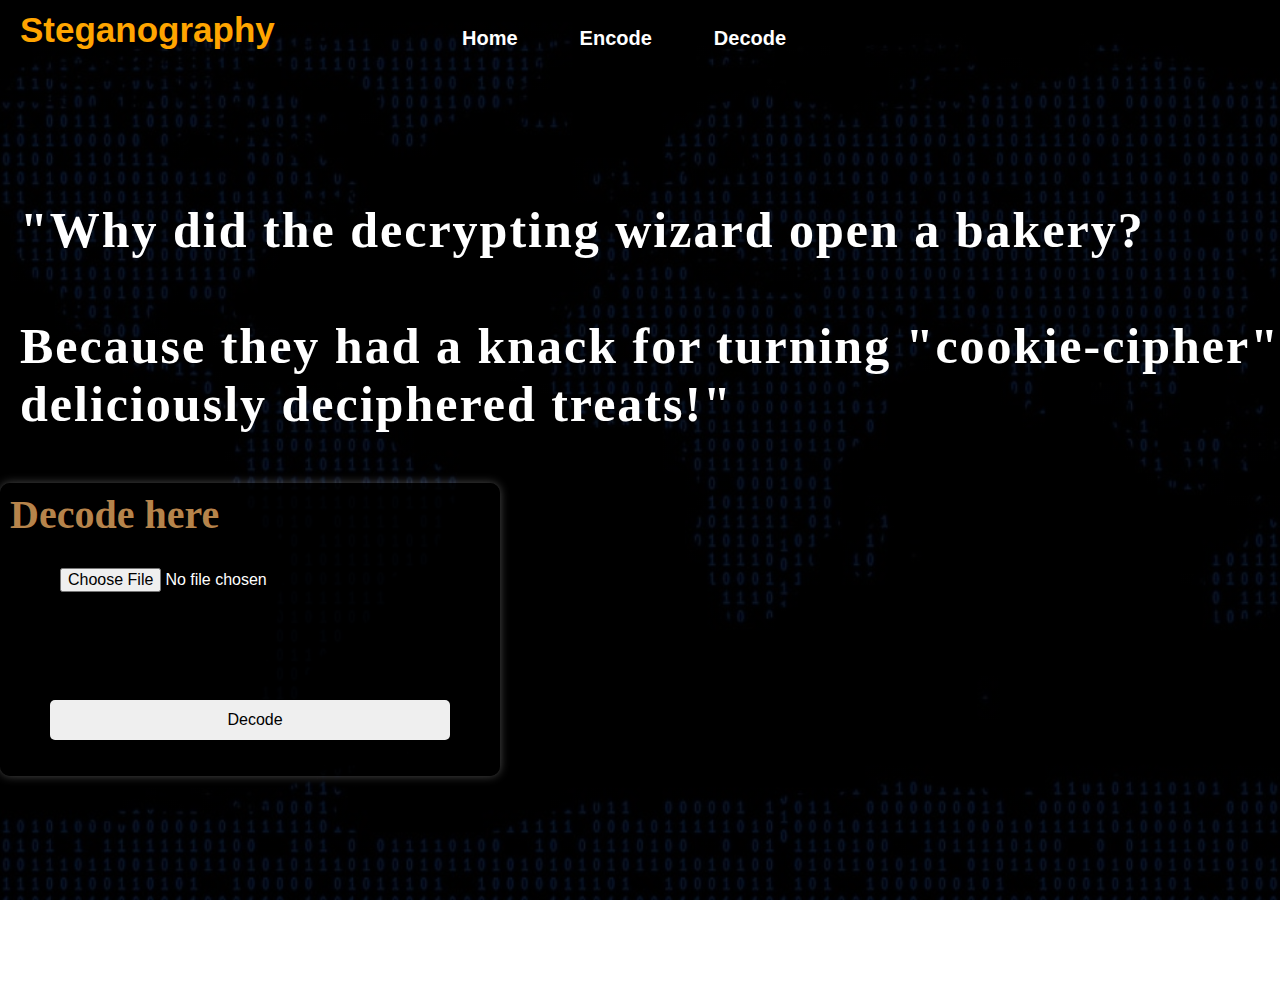
<file: static/decode.html>
<!-- index.html -->

<!DOCTYPE html>
<html lang="en">
<head>
    <title>Steganography</title>
    <link rel="stylesheet" href="./style.css">
</head>
<body>
    <div class="main">
        <div class="navbar">
            <div class="icon">
                <h2 class="logo">Steganography</h2>          
            </div>

            <div class="menu">
                <ul>
                    <li><a href="/">Home</a></li>
                    <li><a href="./encode.html">Encode</a></li>
                    <li><a href="./decode.html">Decode</a></li>
                </ul>
            </div>
        </div>

        <div class="content">
            <h1>"Why did the decrypting wizard open a bakery?<br><br>
                Because they had a knack for turning "cookie-cipher" into deliciously deciphered treats!"</h1>

            <div class = "form">
                <h2>Decode here</h2>
                <form action="/image/decode" method="POST" enctype="multipart/form-data">
                    <input type="file" name="image" accept="image/*" required><br><br><br><br><br>
                    <input type="submit" value="Decode">
                </form>
                <br><br>
            </div>
        </div>
    </div>
</body>
</file>
<file: static/style.css>
*{
    margin: 0;
    padding: 0;
}

.main {
    width: 100%;
    background: linear-gradient(to top, rgba(0, 0, 0, 0.8) 50%, rgba(0,0,0,0.8) 50%), url(../static/images/bg2.jpg);
    background-position: center;
    background-attachment: fixed;
    background-size: cover;
    height: auto;
    min-height: 109vh;
}

.navbar {
    width: 1400px;
    height: 75px;
    margin: auto;
}

.icon {
    width: 200px;
    float: left;
    height: 70px;
}

.logo {
    color: orange;
    font-size: 35px;
    font-family: Arial;
    float: left;
    padding-left: 20px;
    padding-top: 10px;
}

.menu {
    width: 700px;
    float: left;
    height: 70px;
    margin-left: 200px;
}

ul {
    float: left;
    display: flex;
    justify-content: center;
    align-items: center;
}

ul li {
    list-style: none;
    margin-left: 62px;
    margin-top: 27px;
    font-size: 14px;
}

ul li a {
    text-decoration: none;
    color: white;
    font-size: 20px;
    font-family: Arial;
    font-weight: bold;
    transition: 0.4s ease-in-out;
}

ul li a:hover {
    color: orange;
}

.content {
    width: 1400px;
    height: auto;
    margin: auto;
    color: white;
    position: relative;
}

.content .par {
    padding-left: 20px;
    padding-bottom: 25px;
    font-family: Arial;
    letter-spacing: 1.2px;
    line-height: 30px;
}

.content h1 {
    font-family: 'Times New Roman';
    font-size: 50px;
    padding-left: 20px;
    margin-top: 9%;
    letter-spacing: 2px;
}

.content input[type="button"]{
    width: 200px;
    height: 40px;
    margin-left: 20px;
    margin-top: 20px;
    border-radius: 5px;
    border: none;
    outline: none;
    padding-left: 10px;
    font-size: 16px;
    transition: 0.4s ease-in-out;
}

.content input[type="button"]:hover {
    background-color: rgba(255, 166, 0, 0.464);
}

.form {
    width: 500px;
    height: auto;
    background: rgba(0, 0, 0, 0.8);
    margin-top: 50px;
    margin-right: 20px;
    border-radius: 10px;
    box-shadow: 0 0 10px 0px rgba(255, 255, 255, 0.3);
}

.form h2 {
    width: 500px;
    font-family: serif;
    text-align: left;
    color: rgba(233, 169, 96, 0.789);
    font-size: 40px;
    margin: 2px;
    padding: 8px;
}

.form input[type="file"]{
    width: 400px;
    height: 40px;
    margin-left: 50px;
    margin-top: 20px;
    border-radius: 5px;
    border: none;
    outline: none;
    padding-left: 10px;
    font-size: 16px;
    transition: 0.4s ease-in-out;
}

.form input[type="submit"]{
    width: 400px;
    height: 40px;
    margin-left: 50px;
    margin-top: 20px;
    border-radius: 5px;
    border: none;
    outline: none;
    padding-left: 10px;
    font-size: 16px;
    transition: 0.4s ease-in-out;
}

.form input[type="submit"]:hover {
    background-color: rgba(255, 166, 0, 0.464);
}

.form textarea {
    width: 400px;
    height: 100px;
    margin-left: 50px;
    margin-top: 20px;
    border-radius: 5px;
    border: none;
    outline: none;
    padding-left: 10px;
    font-size: 16px;
}

.form img {
    width: 400px;
    height: 400px;
    margin-left: 50px;
    margin-top: 20px;
    border-radius: 5px;
    border: none;
    outline: none;
    padding-left: 10px;
    font-size: 16px;
}
</file>
